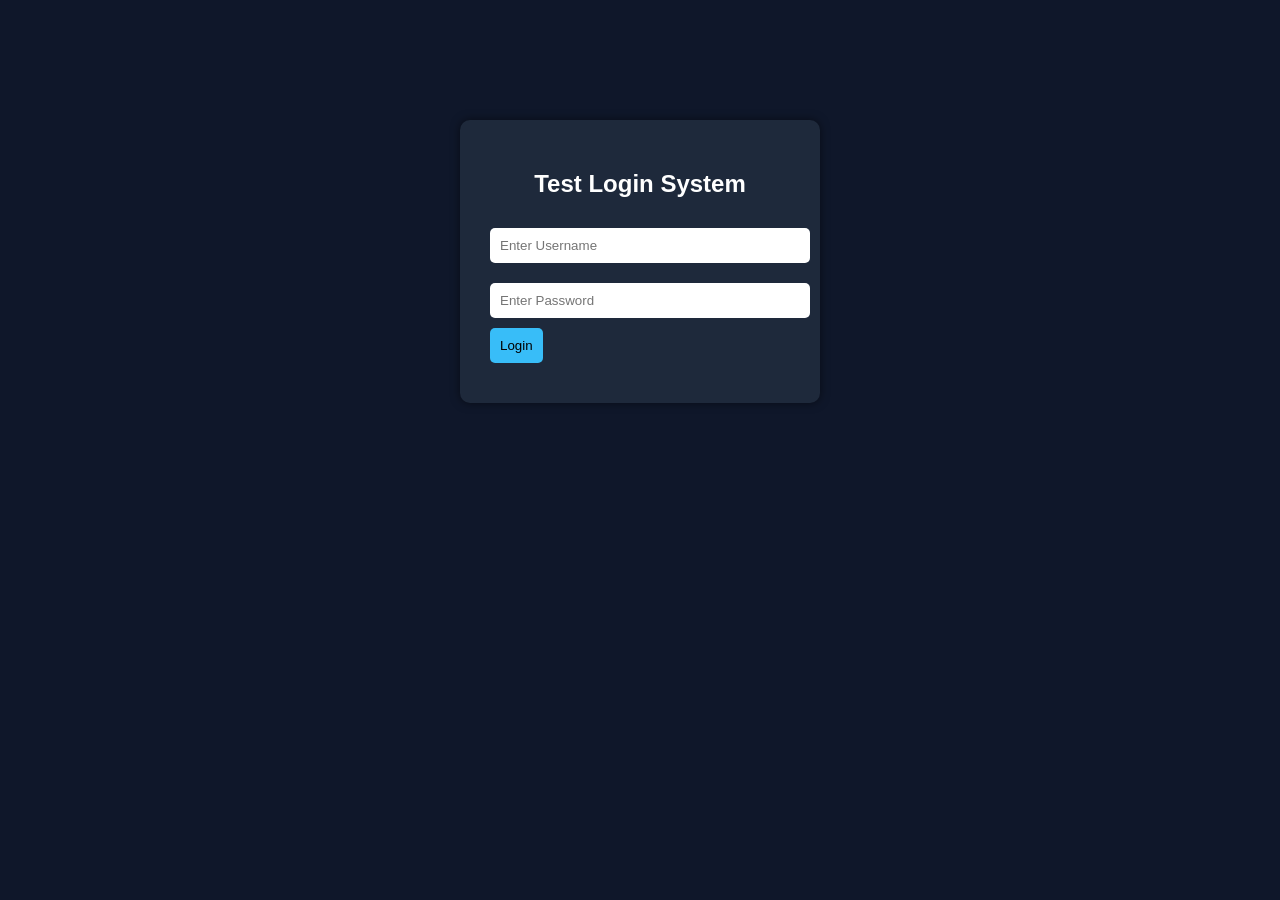
<file: testing/index.html>
<!DOCTYPE html>
<html lang="en">
<head>
    <meta charset="UTF-8">
    <title>Login System</title>
    <link rel="stylesheet" href="styles.css">

    <style>
        .hidden {
            display: none;
        }

        .dashboard {
            padding: 20px;
        }

        .header {
            display: flex;
            justify-content: space-between;
            align-items: center;
            background: #1e293b;
            padding: 15px;
            border-radius: 10px;
        }

        .cards {
            display: grid;
            grid-template-columns: repeat(4, 1fr);
            gap: 15px;
            margin-top: 20px;
        }

        .card {
            background: #1e293b;
            padding: 20px;
            border-radius: 10px;
            text-align: center;
        }

        .logout-btn {
            background: red;
            padding: 8px 15px;
            border: none;
            border-radius: 5px;
            color: white;
            cursor: pointer;
        }
    </style>
</head>
<body>

<!-- LOGIN VIEW -->
<div id="loginView" class="login-container">
    <h2>Test Login System</h2>
    <input type="text" id="username" placeholder="Enter Username">
    <input type="password" id="password" placeholder="Enter Password">
    <button onclick="login()">Login</button>
    <div class="message" id="message"></div>
</div>

<!-- DASHBOARD VIEW -->
<div id="dashboardView" class="dashboard hidden">
    
    <div class="header">
        <h2>Dashboard</h2>
        <button class="logout-btn" onclick="logout()">Logout</button>
    </div>

    <h3 id="welcomeText">Welcome 👋</h3>

    <div class="cards">
        <div class="card">
            <h3>📦 Inventory</h3>
            <p>Manage stock</p>
        </div>

        <div class="card">
            <h3>🛒 Orders</h3>
            <p>View purchases</p>
        </div>

        <div class="card">
            <h3>📊 Reports</h3>
            <p>View analytics</p>
        </div>

        <div class="card" id="viewCartBtn">
            <h3>🛒 Cart</h3>
            <p>View cart items</p>
        </div>
    </div>

        <section id="cartSection" class="hidden">
        <h2>Cart</h2>
        <div id="cartContainer"></div>
        <p id="cartTotal">Total: $0</p>
        <button id="checkoutBtn">Checkout</button>
    </section>

    <section id="checkoutSection" class="hidden">
        <h2>Checkout</h2>

        <form id="checkoutForm">
            <input type="text" id="name" placeholder="Full Name" required>
            <input type="email" id="email" placeholder="Email" required>
            <input type="text" id="address" placeholder="Address" required>

            <select id="paymentMethod" required>
                <option value="">Select Payment Method</option>
                <option value="Cash">Cash</option>
                <option value="Card">Card</option>
            </select>

            <button type="submit">Place Order</button>
        </form>

        <div id="confirmationMessage"></div>
    </section>

</div>

<!-- JS Files -->
<script src="User.js"></script>
<script src="AuthService.js"></script>

<script>
    const authService = new AuthService();

    function login() {
        const username = document.getElementById("username").value;
        const password = document.getElementById("password").value;

        const user = new User(username, password);

        if (authService.login(user)) {
            document.getElementById("loginView").classList.add("hidden");
            document.getElementById("dashboardView").classList.remove("hidden");

            document.getElementById("welcomeText").innerText =
                "Welcome, " + username + " 👋";

        } else {
            const message = document.getElementById("message");
            message.style.color = "red";
            message.innerText = "Invalid credentials!";
        }
    }

    function logout() {
        document.getElementById("dashboardView").classList.add("hidden");
        document.getElementById("loginView").classList.remove("hidden");
    }
        const cartItems = [
        { name: "Dash Cam A", price: 120, qty: 1 },
        { name: "Dash Cam B", price: 180, qty: 2 }
    ];

    function renderCart() {
        const cartContainer = document.getElementById("cartContainer");
        const cartTotal = document.getElementById("cartTotal");

        cartContainer.innerHTML = "";

        let total = 0;

        cartItems.forEach(function (item) {
            const div = document.createElement("div");
            div.classList.add("card");

            div.innerHTML = `
                <h3>${item.name}</h3>
                <p>Price: $${item.price}</p>
                <p>Quantity: ${item.qty}</p>
            `;

            cartContainer.appendChild(div);

            total += item.price * item.qty;
        });

        cartTotal.innerText = "Total: $" + total;
    }

    document.getElementById("viewCartBtn").addEventListener("click", function () {
        document.getElementById("cartSection").classList.toggle("hidden");
        renderCart();
    });

    document.getElementById("checkoutBtn").addEventListener("click", function () {
    window.location.href = "checkout.html";
});

    document.getElementById("checkoutForm").addEventListener("submit", function (e) {
        e.preventDefault();

        document.getElementById("confirmationMessage").innerText =
            "Order placed successfully!";
    });
</script>

</body>
</html>
</file>
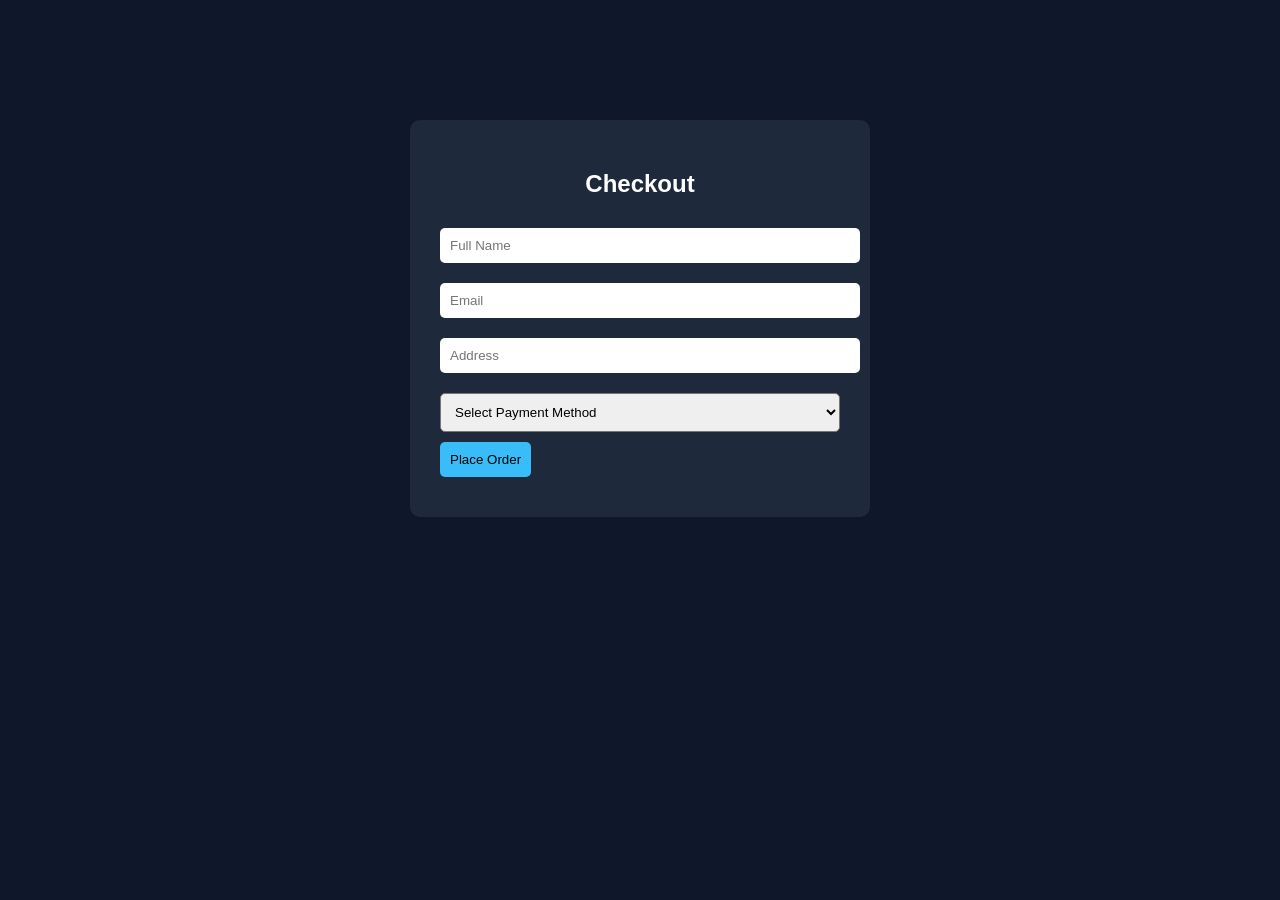
<file: testing/checkout.html>
<!DOCTYPE html>
<html lang="en">
<head>
    <meta charset="UTF-8">
    <title>Checkout</title>
    <link rel="stylesheet" href="styles.css">

    <style>
        .checkout-container {
            background: #1e293b;
            padding: 30px;
            border-radius: 10px;
            width: 400px;
            margin: 100px auto;
        }

        select {
            width: 100%;
            padding: 10px;
            margin: 10px 0;
            border-radius: 5px;
        }
    </style>
</head>
<body>

<div class="checkout-container">

    <h2>Checkout</h2>

    <form id="checkoutForm">

        <input type="text" id="name" placeholder="Full Name" required>

        <input type="email" id="email" placeholder="Email" required>

        <input type="text" id="address" placeholder="Address" required>

        <select id="paymentMethod" required>
            <option value="">Select Payment Method</option>
            <option value="Cash">Cash on Delivery</option>
            <option value="Card">Card</option>
        </select>

        <button type="submit">Place Order</button>

    </form>

    <div id="confirmationMessage"></div>

</div>

<script>
    document.getElementById("checkoutForm").addEventListener("submit", function (e) {
        e.preventDefault();

        document.getElementById("confirmationMessage").innerText =
            "Order placed successfully!";
    });
</script>

</body>
</html>
</file>
<file: testing/styles.css>
body {
    font-family: Arial, sans-serif;
    background: #0f172a;
    color: white;
    margin: 0;
    padding: 20px;
}

.login-container {
    background: #1e293b;
    padding: 30px;
    border-radius: 10px;
    width: 300px;
    box-shadow: 0 0 10px rgba(0,0,0,0.5);

    margin: 100px auto;
}

h2 {
    text-align: center;
}

input {
    width: 100%;
    padding: 10px;
    margin: 10px 0;
    border: none;
    border-radius: 5px;
}

button {
    padding: 10px;
    background: #38bdf8;
    border: none;
    border-radius: 5px;
    cursor: pointer;
}

button:hover {
    background: #0ea5e9;
}

        #cartSection,
        #checkoutSection {
            background: #1e293b;
            padding: 20px;
            border-radius: 10px;
            margin-top: 20px;
        }

        #confirmationMessage {
            margin-top: 10px;
            color: lightgreen;
        }

        select {
            width: 100%;
            padding: 10px;
            margin-top: 10px;
            border-radius: 5px;
        }

.message {
    text-align: center;
    margin-top: 10px;
}
</file>
